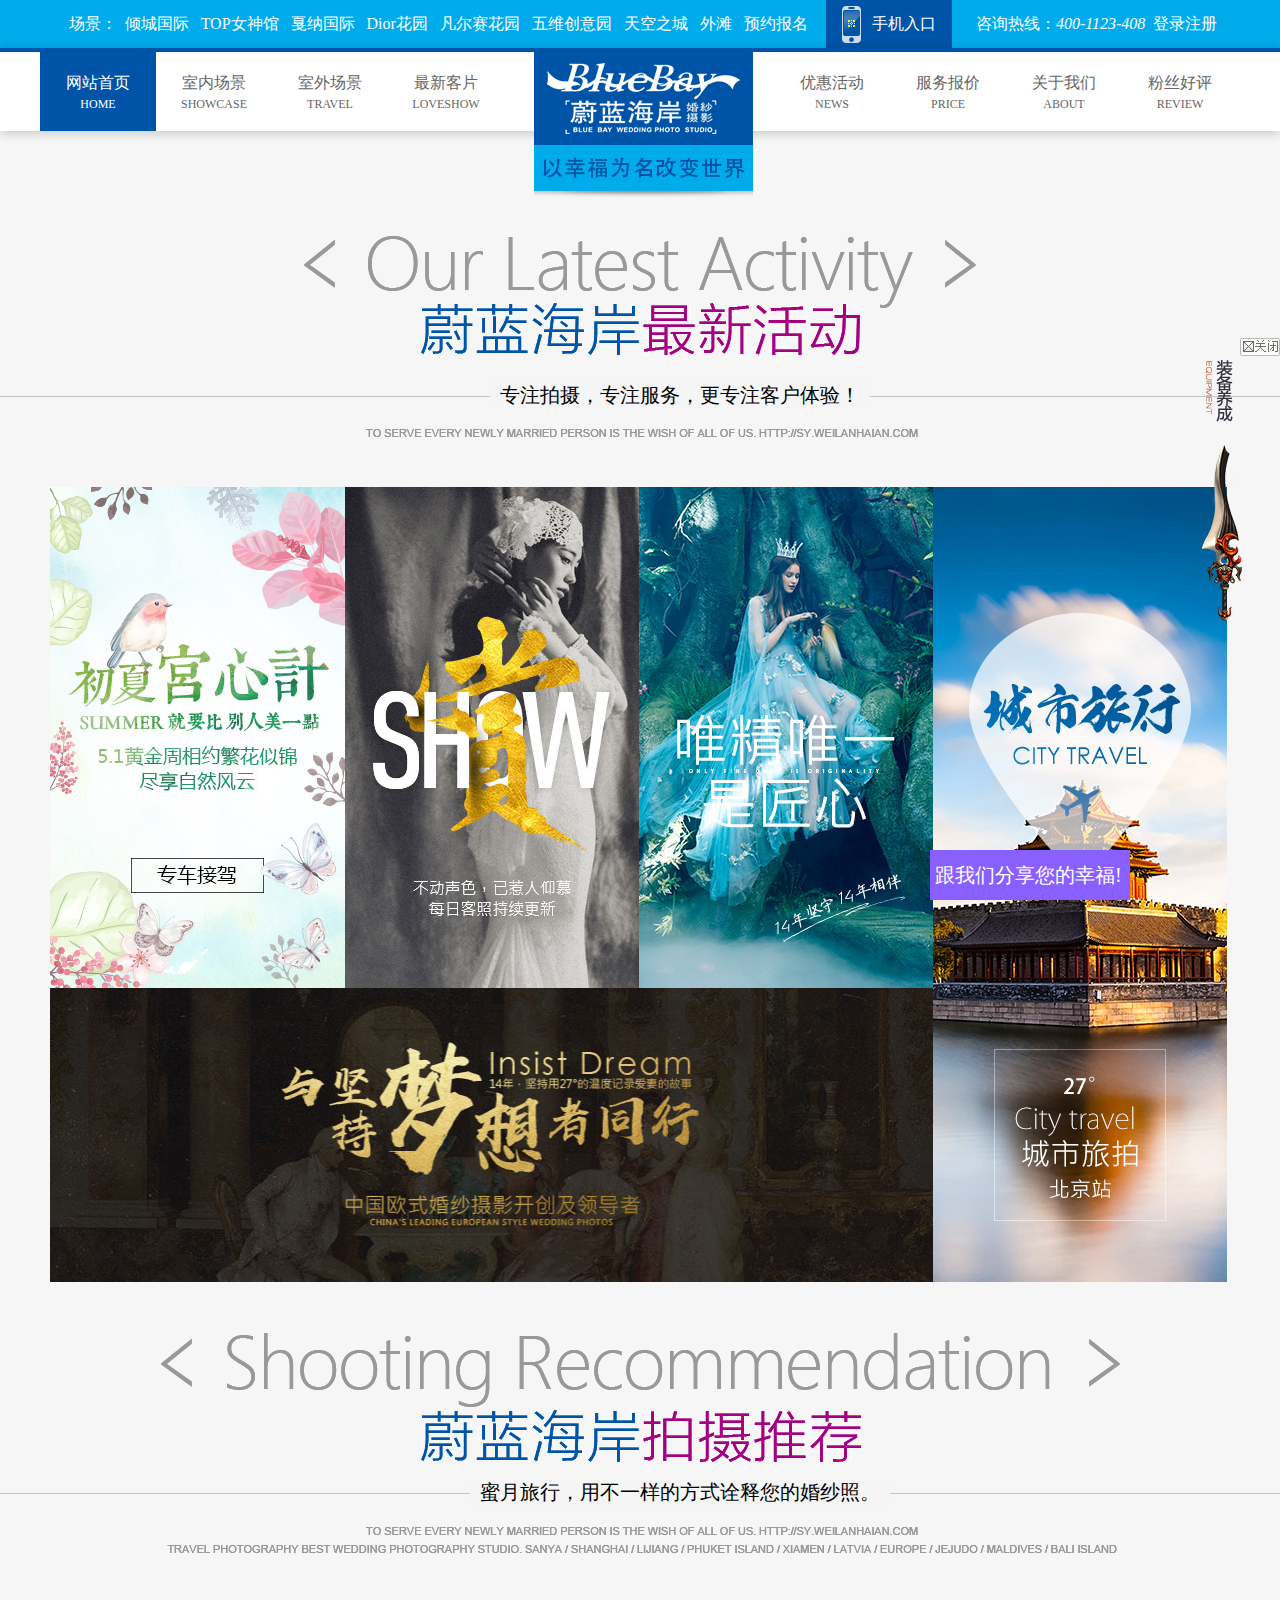
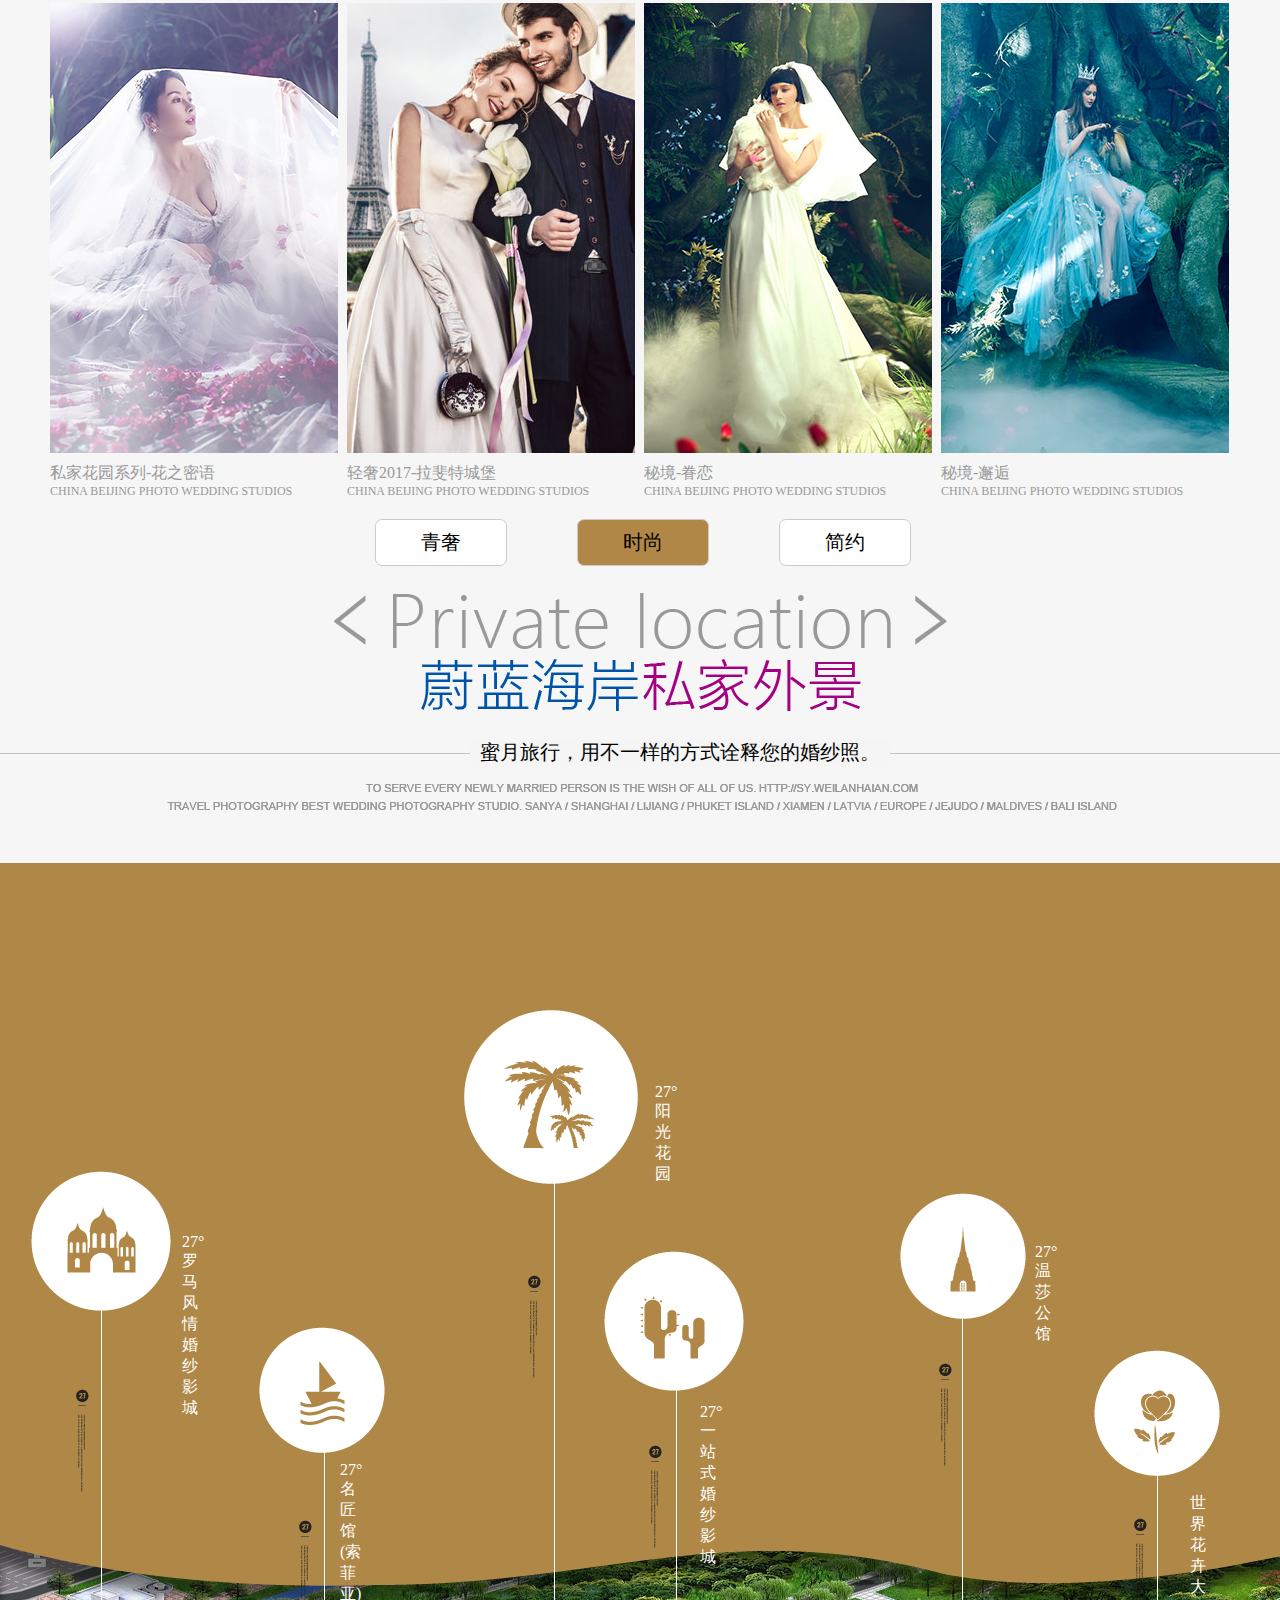
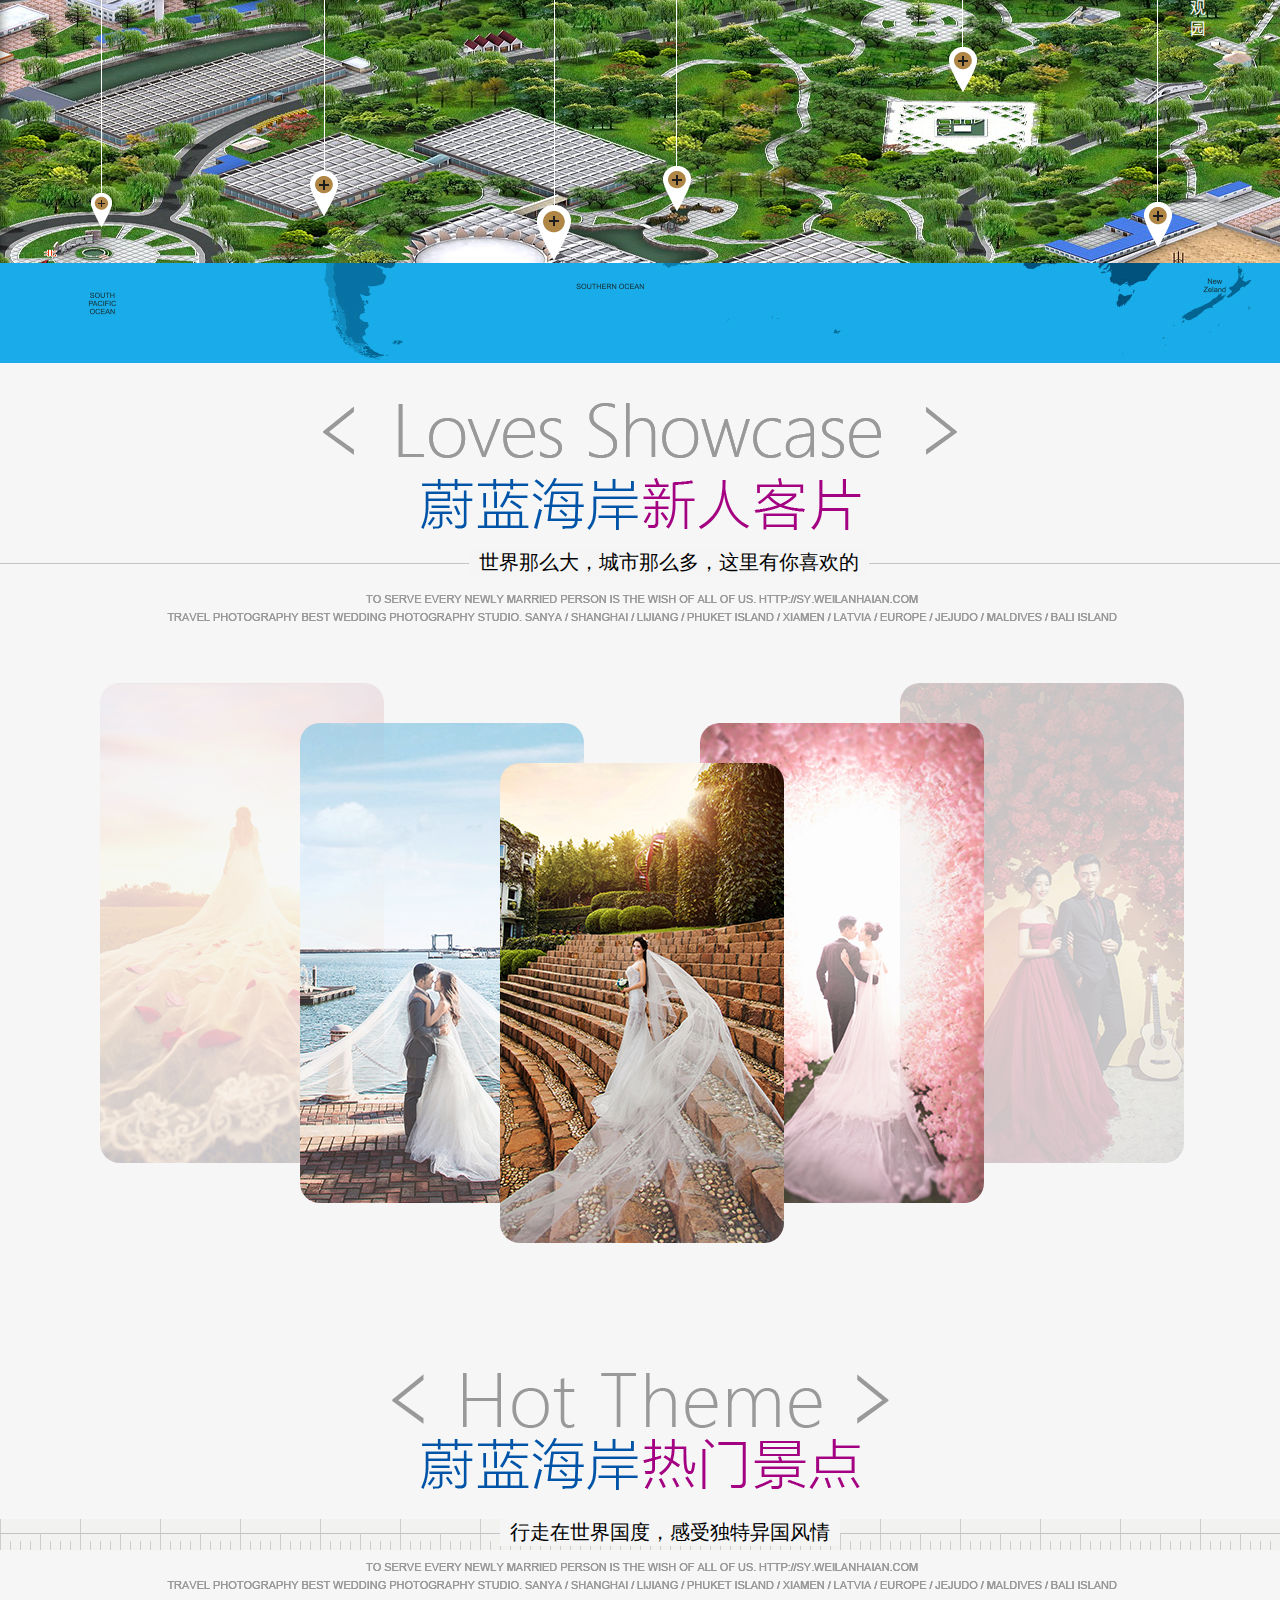
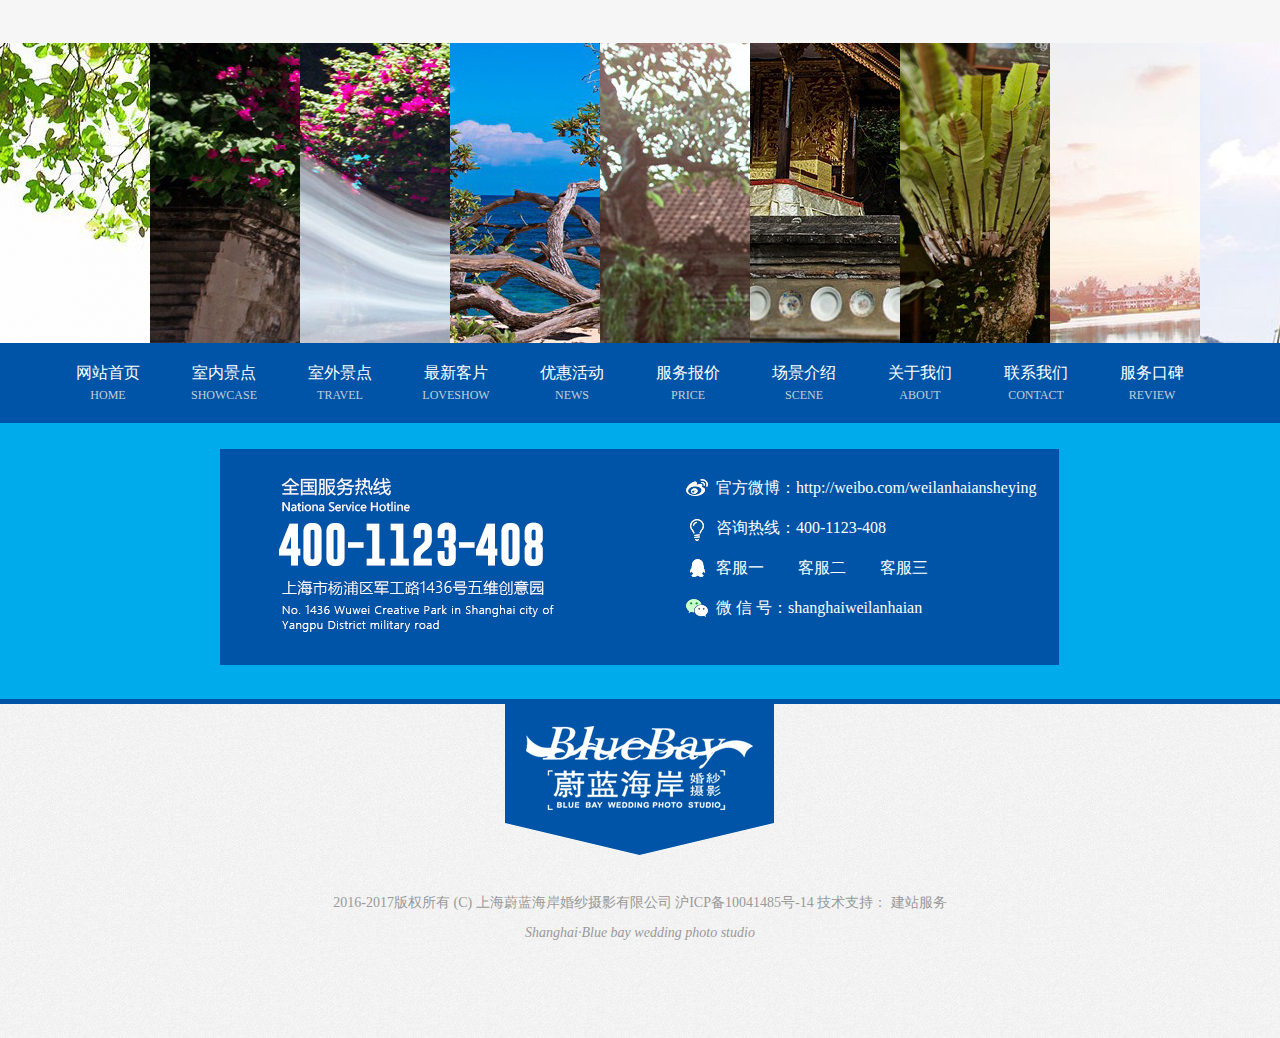
<file: index-jl.html>
<!doctype html>
<html lang="en">
<head>
    <meta charset="UTF-8">
    <title>Document</title>
    <link rel="stylesheet" href="css/base.css"/>
    <link rel="stylesheet" href="css/foot.css"/>
    <link rel="stylesheet" href="css/head.css"/>
    <link rel="stylesheet" href="css/bodyJL.css"/>

    <script src="js/jquery-1.11.1.min.js"></script>
    <script src="js/animate.js"></script>
    <script src="js/conment-jQuery-jl.js"></script>
    <script src="js/conment-js-jl.js"></script>
    <script src="js/jquery.color.js"></script>
</head>
<body>

<div class="topFirst">
    <div class="top">
        <ul>
            <!--顶部 固定导航栏 s-->
            <li class="n">场景：</li>
            <li><a href="javascript:;">倾城国际</a></li>
            <li><a href="javascript:;">TOP女神馆</a></li>
            <li><a href="javascript:;">戛纳国际</a></li>
            <li><a href="javascript:;">Dior花园</a></li>
            <li><a href="javascript:;">凡尔赛花园</a></li>
            <li><a href="javascript:;">五维创意园</a></li>
            <li><a href="javascript:;">天空之城</a></li>
            <li><a href="javascript:;">外滩</a></li>
            <li><a class="sk">预约报名</a></li>
            <li class="iph" data-fancybox-href="/theme/tel.jpg"><a href="javascript:;" title="点击查看">手机入口</a><span class="phonejl"><img
                    src="images/456.png" alt=""/></span></li>
            <li class="sk">咨询热线：<i>400-1123-408</i></li>
            <li><a href="login-dyd.html">登录注册</a></li>
        </ul>
    </div>
</div>

<!--顶部 固定导航栏 e-->


<!--顶部 首页菜单栏 s-->
<div class="top-caidan">
    <div class="head"><i></i>

        <div class="logo">
            <h1><a href="javascript:;" title="上海蔚蓝海岸婚纱摄影">上海蔚蓝海岸婚纱摄影</a></h1>
        </div>
        <div id="nav">
            <ul>
                <li class="on"><a target="_blank"  href="index-xzh.html"><b style="top: 0px;">网站首页</b><span style="top: 0px;">HOME</span></a></li>
                <li class=""><a class="in"  href="#"><b style="top: 0px;">室内场景</b><span style="top: 0px;">SHOWCASE</span></a>
                    <ul class="xialacaidan" style="display: none;">
                        <li><a href="javascript:;">倾城国际</a></li>
                        <li><a href="javascript:;">TOP女神馆</a></li>
                        <li><a href="javascript:;">戛纳国际</a></li>
                        <li><a href="javascript:;">Dior花园</a></li>
                        <li><a href="javascript:;">凡尔赛花园</a></li>
                        <li class="t"></li>
                    </ul>
                </li>
                <li class=""><a class="in" target="_blank"  href="love.html"><b style="top: 0px;">室外场景</b><span style="top: 0px;">TRAVEL</span></a>
                    <ul class="xialacaidan" style="display: none;">
                        <li><a href="javascript:;">本土复古</a></li>
                        <li><a href="javascript:;">雕刻时光</a></li>
                        <li><a href="javascript:;">挪威森林</a></li>
                        <li><a href="javascript:;">美兰湖</a></li>
                        <li><a href="javascript:;">外滩</a></li>
                        <li><a href="javascript:;">天空之城</a></li>
                        <li><a href="javascript:;">五维创意园</a></li>
                        <li class="t"></li>
                    </ul>
                </li>
                <li class=""><a class="in" href="javascript:;"><b style="top: 0px;">最新客片</b><span style="top: 0px;">LOVESHOW</span></a>
                    <ul class="xialacaidan" style="display: none;">
                        <li><a href="javascript:;">最新客片</a></li>
                        <li class="t"></li>
                    </ul>
                </li>
                <li class="x"><a class="in" href="javascript:;"><b style="top: 0px;">优惠活动</b><span style="top: 0px;">NEWS</span></a>
                    <ul class="xialacaidan" style="display: none;">
                        <li><a href="javascript:;">最新活动</a></li>
                        <li><a href="javascript:;">服务贴士</a></li>
                        <li><a href="javascript:;">新人课堂</a></li>
                        <li><a href="javascript:;">新闻资讯</a></li>
                        <li class="t"></li>
                    </ul>
                </li>
                <li class=""><a class="in" href="javascript:;"><b style="top: 0px;">服务报价</b><span style="top: 0px;">PRICE</span></a>
                </li>
                <li class=""><a class="in" href="javascript:;"><b style="top: 0px;">关于我们</b><span style="top: 0px;">ABOUT</span></a>
                    <ul class="xialacaidan" style="display: none;">
                        <li><a href="javascript:;">公司简介</a></li>
                        <li><a href="javascript:;">服务说明</a></li>
                        <li class="t"></li>
                    </ul>
                </li>
                <li class=""><a class="in" href="javascript:;"><b style="top: 0px;">粉丝好评</b><span style="top: 0px;">REVIEW</span></a></li>
            </ul>
        </div>
    </div>
</div>
<!--顶部 首页菜单栏 e-->


<!--遮罩层   预约报名 s-->
<!--遮罩层-->
<div id="j_mask" class="mask"></div>
<!--添加表格-->
<div id="j_formAdd" class="form-add">

    <DIV class="loginTo" style="background: rgb(255, 255, 255); margin: 100px auto auto; border: 1px solid rgb(231, 231, 231); border-image: none; width: 400px; height: 200px; text-align: center;">
        <DIV style="width: 165px; height: 96px; position: absolute;">
            <DIV class="tou"></DIV>
            <div id="j_hideFormAdd">×</div>
            <DIV class="initial_left_hand" id="left_hand"></DIV>
            <DIV class="initial_right_hand" id="right_hand"></DIV>
        </DIV>
        <P style="padding: 30px 0px 10px; position: relative;"><SPAN
                class="u_logo"></SPAN> <INPUT class="ipt" type="text" placeholder="请输入用户名或邮箱" value="">
        </P>

        <P style="position: relative;"><SPAN class="p_logo"></SPAN>
            <INPUT class="ipt" id="password" type="password" placeholder="请输入密码" value="">
        </P>

        <DIV style="height: 50px; line-height: 50px; margin-top: 30px; border-top-color: rgb(231, 231, 231); border-top-width: 1px; border-top-style: solid;">
            <P style="margin: 0px 35px 20px 45px;"><SPAN style="float: left;"><A style="color: rgb(204, 204, 204);"
                                                                                 href="#">忘记密码?</A></SPAN>
           <SPAN style="float: right;"><A style="color: rgb(204, 204, 204); margin-right: 10px;"
                                          href="sign-lgc.html">注册</A>
              <A style="background: rgb(0, 142, 173); padding: 7px 10px; border-radius: 4px; border: 1px solid rgb(26, 117, 152); border-image: none; color: rgb(255, 255, 255); font-weight: bold;"
                 href="login-dyd.html">登录</A>
           </SPAN></P></DIV>
    </DIV>
</div>

<!--遮罩层   预约报名 e-->


<!-- 页面信息 品牌初心  S -->
<div class="pinpaichuxin">
    <div class="pin-head">
        <i></i>
        <span>专注拍摄，专注服务，更专注客户体验！</span>
    </div>
    <div class="w">
        <div class="pin-body">
            <div class="le-pic">
                <ul>
                    <li><a href="javascript:;"><img src="images/gaoliang-1.jpg" alt=""></a></li>
                    <li><a href="javascript:;"><img src="images/gaoliang-2.jpg" alt=""></a></li>
                    <li><a href="javascript:;"><img src="images/gaoliang-3.jpg" alt=""></a></li>
                    <li class="rr"><a href="javascript:;"><img src="images/gaoliang-4.jpg" alt=""></a></li>
                    <li class="bb"><a href="javascript:;"><img src="images/gaoliang-5.jpg" alt=""></a></li>
                </ul>
            </div>
        </div>
    </div>
</div>
<!-- 页面信息 品牌初心  E -->


<!--页面信息  拍摄推荐  S-->
<div class="jiangxinzuopin">
    <div class="pin-head">
        <i></i>
        <span>蜜月旅行，用不一样的方式诠释您的婚纱照。</span>
    </div>
    <div class="w">
        <ul class="main ">
            <li class="texiao1">
                <a href="javascript:;">
                    <i></i>
                    <img src="images/gaoliang-6.jpg" alt=""/>
                    <div class="font55">
                        <p><span>秋日恋歌</span><br/>
                            CHINA BEIJING PHOTO WEDDING STUDIOS</p>
                    </div>
                </a>
            </li>
            <li class="texiao1">
                <a href="javascript:;">
                    <i></i>
                    <img src="images/gaoliang-7.jpg" alt=""/>
                    <div class="font55">
                        <p><span>同伊-伝流美</span><br/>
                            CHINA BEIJING PHOTO WEDDING STUDIOS</p>
                    </div>
                </a>
            </li>
            <li class="texiao1">
                <a href="javascript:;">
                    <i></i>
                    <img src="images/gaoliang-8.jpg" alt=""/>
                    <div class="font55">
                        <p><span>解语</span><br/>
                            CHINA BEIJING PHOTO WEDDING STUDIOS</p>
                    </div>
                </a>
            </li>
            <li class="texiao1">
                <a href="javascript:;">
                    <i></i>
                    <img src="images/gaoliang-9.jpg" alt=""/>
                    <div class="font55">
                        <p><span>古色生香</span><br/>
                            CHINA BEIJING PHOTO WEDDING STUDIOS</p>
                    </div>
                </a>
            </li>
        </ul>

        <ul class="main selected ">
            <li class="texiao2">
                <a href="javascript:;">
                    <i></i>
                    <img src="images/gaoliang-10.jpg" alt=""/>
                    <div class="font55">
                        <p><span>私家花园系列-花之密语</span><br/>
                            CHINA BEIJING PHOTO WEDDING STUDIOS</p>
                    </div>
                </a>
            </li>
            <li class="texiao2">
                <a href="javascript:;">
                    <i></i>
                    <img src="images/gaoliang-11.jpg" alt=""/>
                    <div class="font55">
                        <p><span>轻奢2017-拉斐特城堡</span><br/>
                            CHINA BEIJING PHOTO WEDDING STUDIOS</p>
                    </div>
                </a>
            </li>
            <li class="texiao2">
                <a href="javascript:;">
                    <i></i>
                    <img src="images/gaoliang-12.jpg" alt=""/>
                    <div class="font55">
                        <p><span>秘境-眷恋</span><br/>
                            CHINA BEIJING PHOTO WEDDING STUDIOS</p>
                    </div>
                </a>
            </li>
            <li class="texiao2">
                <a href="javascript:;">
                    <i></i>
                    <img src="images/gaoliang-13.jpg" alt=""/>
                    <div class="font55">
                        <p><span>秘境-邂逅</span><br/>
                            CHINA BEIJING PHOTO WEDDING STUDIOS</p>
                    </div>
                </a>
            </li>
        </ul>

        <ul class="main ">
            <li class="texiao3">
                <a href="javascript:;">
                    <i></i>
                    <img src="images/gaoliang-14.jpg" alt=""/>
                    <div class="font55">
                        <p><span><27°高定>锦系列—时光青曼</span><br/>
                            CHINA BEIJING PHOTO WEDDING STUDIOS</p>
                    </div>
                </a>
            </li>
            <li class="texiao3">
                <a href="javascript:;">
                    <i></i>
                    <img src="images/gaoliang-15.jpg" alt=""/>
                    <div class="font55">
                        <p><span><27°高定> 荡漾 绘梦</span><br/>
                            CHINA BEIJING PHOTO WEDDING STUDIOS</p>
                    </div>
                </a>
            </li>
            <li class="texiao3">
                <a href="javascript:;">
                    <i></i>
                    <img src="images/gaoliang-16.jpg" alt=""/>
                    <div class="font55">
                        <p><span><27°高定> 星定制系列—红颜</span><br/>
                            CHINA BEIJING PHOTO WEDDING STUDIOS</p>
                    </div>
                </a>
            </li>
            <li class="texiao3">
                <a href="javascript:;">
                    <i></i>
                    <img src="images/gaoliang-17.jpg" alt=""/>
                    <div class="font55">
                        <p><span><27°高定> 雅致臻品系列——甜蜜告白</span><br/>
                            CHINA BEIJING PHOTO WEDDING STUDIOS</p>
                    </div>
                </a>
            </li>
        </ul>

        <div>
            <ul class="login55">
                <li><button >青奢</button></li>
                <li><button class="current">时尚</button></li>
                <li><button>简约</button></li>
            </ul>
        </div>
    </div>
</div>
<!--页面信息  拍摄推荐  E-->


<!-- 页面信息    私家外景 s-->
<div class="sijiawaijing">
    <div class="pin-head">
        <i></i>
        <span>蜜月旅行，用不一样的方式诠释您的婚纱照。</span>
    </div>
    <div class="luomafengqing">
        <div class="box2">
            <ul>
                <li>
                    <img class="lmfq1" src="images/1.png" alt=""/>
                    <img class="lmfq2" src="images/7.png" alt=""/>
                    <p class="lmfq3" >27°罗马风情婚纱影城</p>
                </li>
                <li>
                    <img class="lmfq4" src="images/2.png" alt=""/>
                    <img class="lmfq5" src="images/8.png" alt=""/>
                    <p class="lmfq6">27°名匠馆(索菲亚)</p>
                </li>
                <li>
                    <img class="lmfq7" src="images/3.png" alt=""/>
                    <img class="lmfq8" src="images/9.png" alt=""/>
                    <p class="lmfq9">27°阳光花园</p>
                </li>
                <li>
                    <img class="lmfq10" src="images/4.png" alt=""/>
                    <img class="lmfq11" src="images/10.png" alt=""/>
                    <p class="lmfq12">27°一站式婚纱影城</p>
                </li>
                <li>
                    <img class="lmfq13" src="images/5.png" alt=""/>
                    <img class="lmfq14" src="images/11.png" alt=""/>
                    <p class="lmfq15">27°温莎公馆</p>
                </li>
                <li>
                    <img class="lmfq16" src="images/6.png" alt=""/>
                    <img class="lmfq17" src="images/11.png" alt=""/>
                    <p class="lmfq18" >世界花卉大观园</p>
                </li>
            </ul>
        </div>

        <div class="waijingpic">
            <img src="images/city.png" alt=""/>
        </div>
    </div>

</div>
<!-- 页面信息    私家外景 e-->




<!--优惠季 活动倒计时-->
<div class="daojishi">
    <span class="time"></span>
</div>
<script>
    //    倒计时
    var endtime = new Date("2017/5/01 00:00:00");
    var daojishi =document.getElementsByClassName("daojishi")[0];
    var time =daojishi.getElementsByClassName("time")[0];
    setInterval(fn, 1000);
    function fn()
    {
        var now = new Date();
        var bd = endtime.getTime()-now.getTime();
        var s = parseInt(bd/1000)%60;
        var m = parseInt(bd/1000/60)%60;
        var h = parseInt(bd/1000/60/60)%24;
        var day = parseInt(bd/1000/60/60/24);
        s<10?s="0"+s:s;
        m<10?m="0"+m:m;
        h<10?h="0"+h:h;
        day<10?day="0"+day:day;
        time.innerHTML="距离五一放假还剩:"+day+"天 "+h+"小时 "+m+"分钟 "+s+"秒";
    }
</script>






<!-- 页面信息  新人客片 s-->
<div class="xinrenkepian">
    <div class="pin-head">
        <i></i>
        <span>世界那么大，城市那么多，这里有你喜欢的</span>
    </div>
    <div class="w">
        <div class="kepiantupian">
            <ul class="kepianul">
                <li><a href="javascript:;"><img src="images/index1.jpg" alt=""/></a></li>
                <li><a href="javascript:;"><img src="images/index2.jpg" alt=""/></a></li>
                <li><a href="javascript:;"><img src="images/index3.jpg" alt=""/></a></li>
                <li><a href="javascript:;"><img src="images/index4.jpg" alt=""/></a></li>
                <li><a href="javascript:;"><img src="images/index5.jpg" alt=""/></a></li>
            </ul>
            <div class="arrow">
                <a href="javascript:;" class="prev"></a>
                <a href="javascript:;" class="next"></a>
            </div>
        </div>
        <div class="yinfu"></div>
    </div>
</div>
<!-- 页面信息  新人客片 d-->

<!--页面信息 新人祝福 s-->
<div class="xinrnezhufu1">
    <div class="pin-head">
        <i></i>
        <span>行走在世界国度，感受独特异国风情</span>
    </div>
    <div class="qingzhu">
        <ul class="qingjl" >
            <li><img src="images/qing1.png" alt=""/></li>
            <li><img src="images/qing2.png" alt=""/></li>
            <li><img src="images/qing3.png" alt=""/></li>
            <li><img src="images/qing4.png" alt=""/></li>
            <li><img src="images/qing5.png" alt=""/></li>
            <li><img src="images/qing6.png" alt=""/></li>
            <li><img src="images/qing7.png" alt=""/></li>
            <li><img src="images/qing8.png" alt=""/></li>
            <li><img src="images/qing9.png" alt=""/></li>
        </ul>
    </div>
</div>
<!--页面信息 新人祝福 d-->

<!--返回顶部小火箭 -->
<div class="returnTop">
    <ul>
        <li class="tuitui">拍摄推荐</li>
        <li class="waiwai">私家外景</li>
        <li class="keke">新人客片</li>
        <li class="gotop">返回顶部</li>
    </ul>
</div>

<!--小广告-->
<div class="smallAd">
    <img class="img1"  src="images/small2.jpg" alt=""/>
    <span></span>
    <img class="img2" src="images/small1.jpg" alt=""/>
</div>



<!--心情发布    s-->
<div class="xqfb">
    <iframe id="MEIQIA-IFRAME" src="weibofabu.html" frameborder="0" scrolling="no" allowtransparency="true" style="height:800px"></iframe>
</div>
<div class="boxjl11">
    <p>跟我们分享您的幸福!</p>
</div>



<!--心情发布    e-->




<!--底部    foot  start-->
<div class="foot">
    <div id="nav2"><i></i>
        <ul>
            <li><a href="javascript:;"><b style="top: 0px;">网站首页</b><span style="top: 0px;">HOME</span></a></li>
            <li><a href="javascript:;"><b style="top: 0px;">室内景点</b><span style="top: 0px;">SHOWCASE</span></a></li>
            <li><a href="javascript:;"><b style="top: 0px;">室外景点</b><span style="top: 0px;">TRAVEL</span></a></li>
            <li><a href="javascript:;"><b style="top: 0px;">最新客片</b><span style="top: 0px;">LOVESHOW</span></a></li>
            <li><a href="javascript:;"><b style="top: 0px;">优惠活动</b><span style="top: 0px;">NEWS</span></a></li>
            <li><a href="javascript:;"><b style="top: 0px;">服务报价</b><span style="top: 0px;">PRICE</span></a></li>
            <li><a href="javascript:;"><b style="top: 0px;">场景介绍</b><span style="top: 0px;">SCENE</span></a></li>
            <li><a href="javascript:;"><b style="top: 0px;">关于我们</b><span style="top: 0px;">ABOUT</span></a></li>
            <li><a href="javascript:;"><b style="top: 0px;">联系我们</b><span style="top: 0px;">CONTACT</span></a>
            </li>
            <li class=""><a href="javascript:;"><b style="top: 0px;">服务口碑</b><span style="top: 0px;">REVIEW</span></a></li>
        </ul>
    </div>
    <div class="f3">
        <div class="bd">
            <ul>
                <li><a href="javascript:;" rel="nofollow" onclick="javascript:window.open(&javascript:;39;">官方微博：http://weibo.com/weilanhaiansheying</a>
                </li>
                <li class="n2"><a href="javascript:;" data-fancybox-href="/qq.html" data-fancybox-type="iframe"
                                  class="sk">咨询热线：400-1123-408</a></li>
                <li class="n3"><a href="javascript:;" onclick="javascript:window.open(&javascript:;39;">客服一</a> <a
                        href="javascript:;" onclick="javascript:window.open(&javascript:;39;">客服二</a>
                    <a href="javascript:;" onclick="javascript:window.open(&javascript:;39;">客服三</a></li>
                <li class="n4"><a href="javascript:;" data-fancybox-href="/qq.html" data-fancybox-type="iframe"
                                  class="sk">微 信 号：shanghaiweilanhaian</a></li>
            </ul>
            <div class="l"><a href="javascript:;" title="点击查看 详细地址">联系我们</a></div>
        </div>
        <div class="bt"><a href="javascript:;" onclick="goTop();return false" title="回到顶部">top</a></div>
    </div>
    <div class="f4">2016-2017版权所有 (C) 上海蔚蓝海岸婚纱摄影有限公司 <a href="javascript:;" rel="nofollow" target="_blank">沪ICP备10041485号-14</a>
        技术支持：
        <a href="javascript:;/" target="_blank">建站服务</a> <i>Shanghai·Blue bay wedding photo studio</i>
    </div>
</div>
<!--底部    foot  end-->
</body>
</html>
</file>
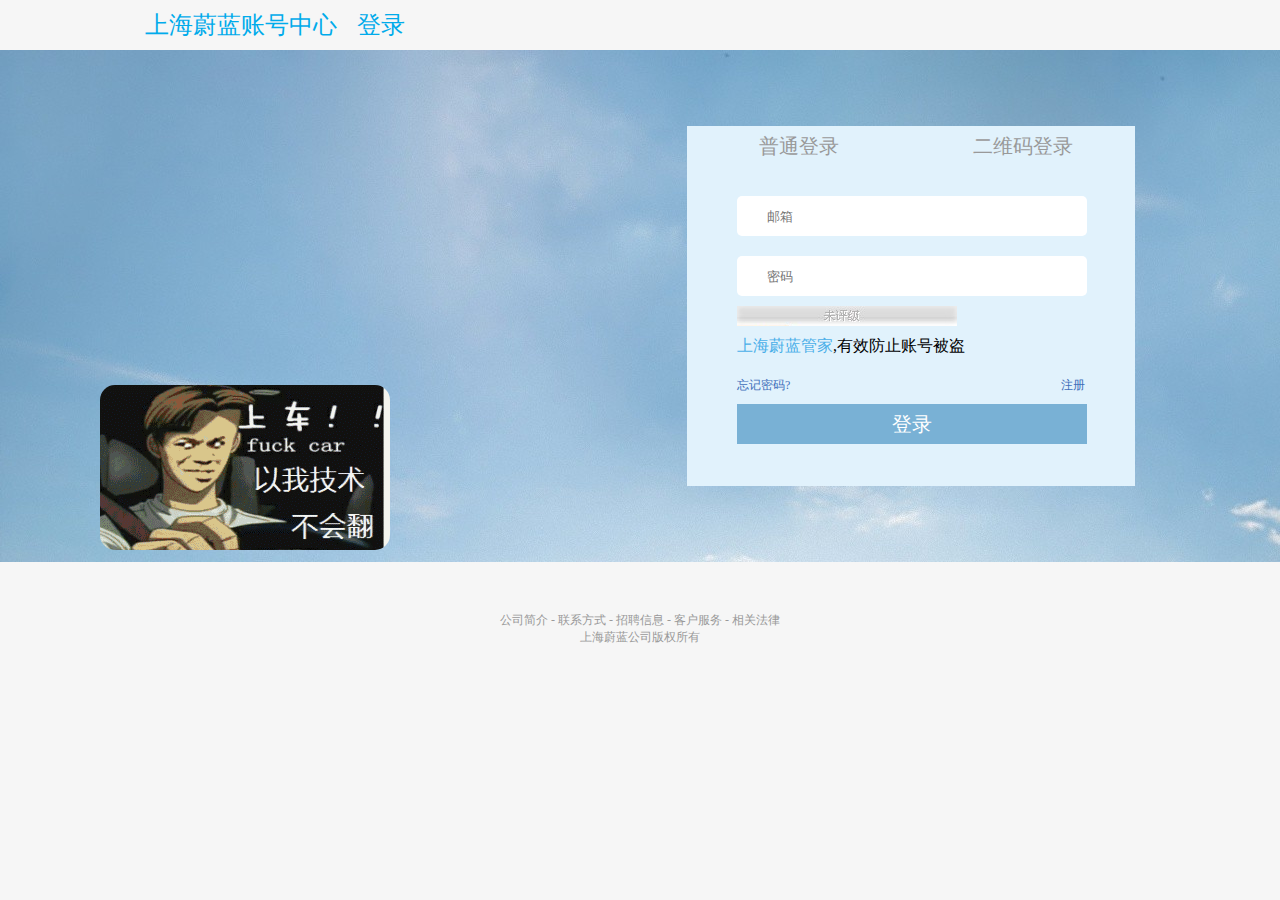
<file: login-dyd.html>
<!DOCTYPE html>
<html>
<head lang="en">
    <meta charset="UTF-8">
    <title></title>
    <link rel="stylesheet" href="css/baseee.css"/>
    <link rel="stylesheet" href="css/login-dyd.css"/>
    <script src="js/login-js-dyd.js"></script>
</head>
<body>
        <!-- 登陆页面头部部分start-->
    <div class="head">
        <div class="w">
            <a href="javascrip:;" class="zh">
                <span class="wl">上海蔚蓝</span><span>账号中心</span>
            </a>
            <a href="javascript:;" class="login">登录</a>
        </div>
    </div>
        <!-- 登陆页面头部部分end-->
        <!-- 中间部分start-->
    <div class="middle">
        <div class="w">

            <!-- 登录信息start-->
            <div class="dl">
                <div class="dler">
                    <span id="ptdl" class="white">普通登录</span><span id="erwm">二维码登录</span>
                </div>
                <div id="erweima" class="hide"><img src="images/456.png"  alt=""/></div>
                <div class="message">
                    <input type="text" placeholder="邮箱" id="email"><br/>
                    <div id="check" class="hide">您输入的不对</div>
                    <input type="password" placeholder="密码" id="passworddyd"/><br/>
                    <div class="jy hide">您输入的的密码不符合</div>
                    <div class="mima "></div>
                    <div class="wygj">
                        <a href="javascript:;">上海蔚蓝管家</a><span>,有效防止账号被盗</span>
                    </div>
                    <div id="wz"><a href="#">忘记密码?</a><a href="sign-lgc.html" class="second fr">注册</a></div>
                    <button class="lastdl">登录</button>
                </div>
            </div>
            <!-- 登录信息end-->
        </div>



        <!-- 词穷组s-->
        <div class="shangche">
            <img src="images/shangche.jpg" alt=""/>
        </div>


        <!-- 词穷组d-->
        <!-- 底部区域start-->
        <div class="foot">
            <div class="service">
                <a href="#">公司简介</a>
                <span>-</span>
                <a href="#">联系方式</a>
                <span>-</span>
                <a href="#">招聘信息</a>
                <span>-</span>
                <a href="#">客户服务</a>
                <span>-</span>
                <a href="#">相关法律</a>
            </div>
            <div class="bq">上海蔚蓝公司版权所有</div>
        </div>
    </div>
</body>
</html>
</file>
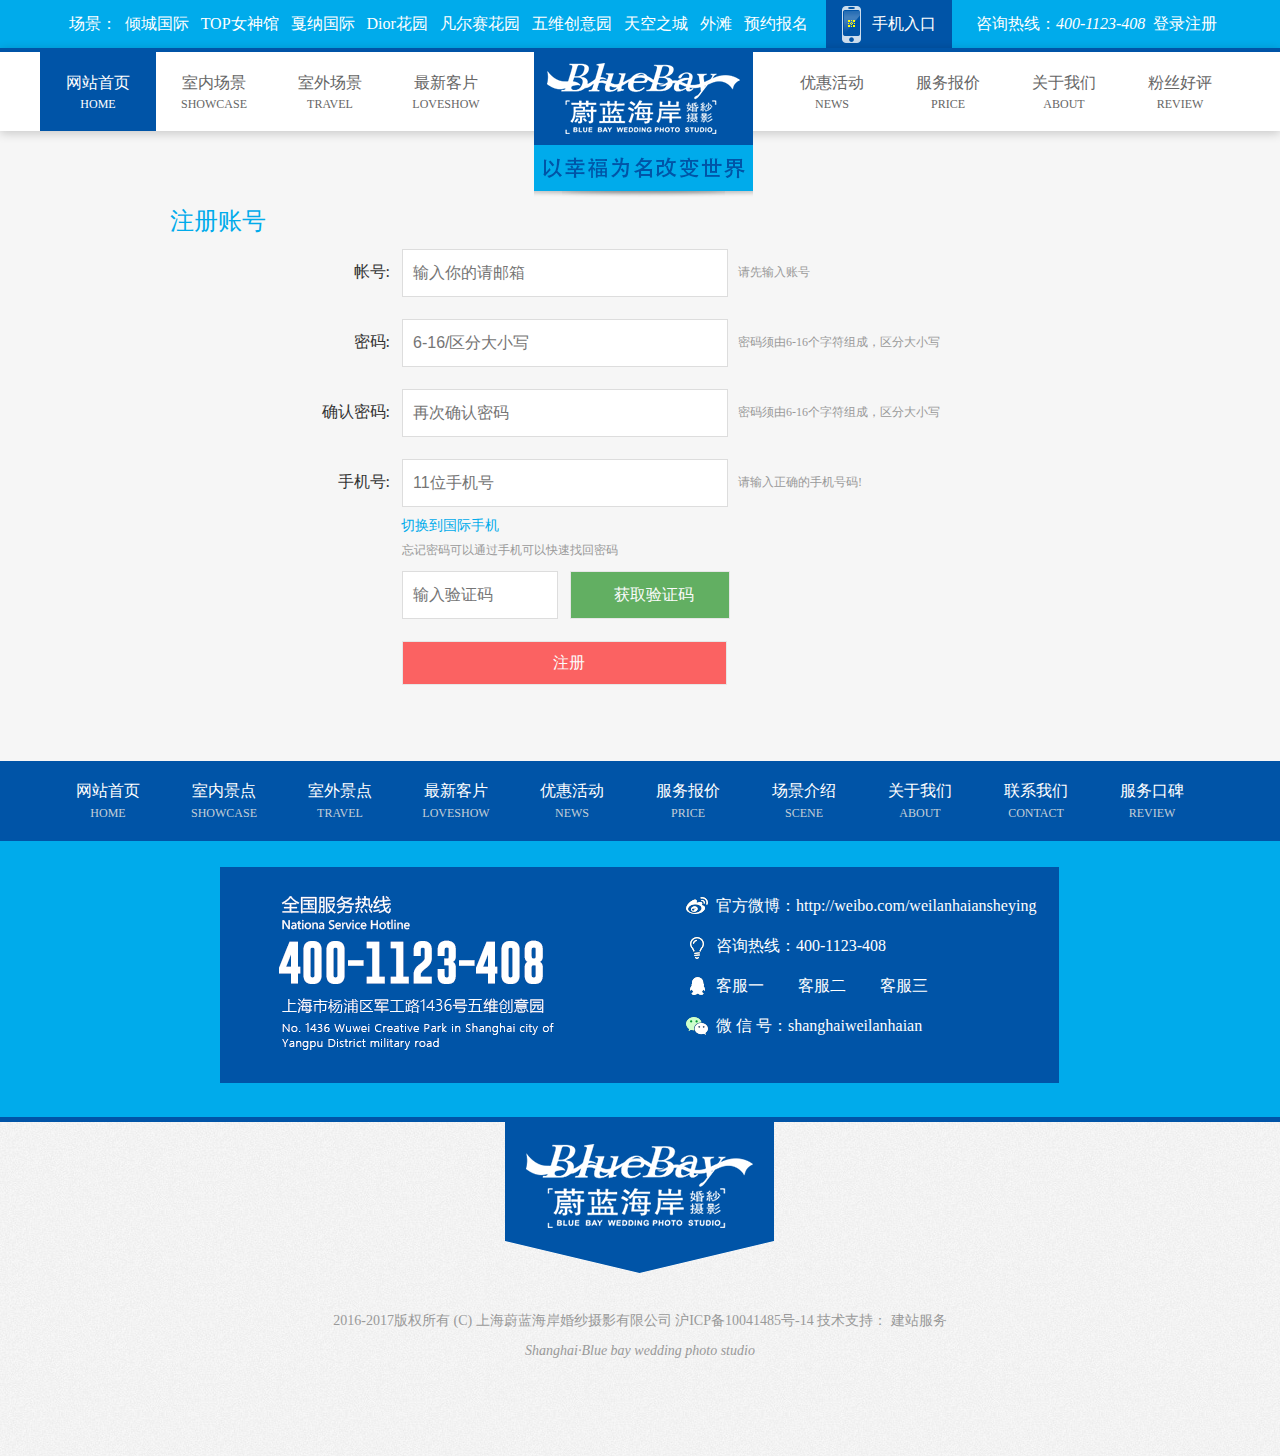
<file: sign-lgc.html>
<!doctype html>
<html lang="en">
<head>
    <meta charset="UTF-8">
    <title>Document</title>

    <link rel="stylesheet" href="css/base.css"/>
    <link rel="stylesheet" href="css/head.css"/>
    <link rel="stylesheet" href="css/foot.css"/>
    <link rel="stylesheet" href="css/sign-lgc.css"/>

    <script src="js/jquery-1.11.1.min.js"></script>
    <script src="js/conment-jQuery-jl.js"></script>

    <script>

        window.onload = function () {


            var inpArr = document.getElementsByTagName("input");
//            var password = document.getElementById("password");

            //需求1: 在第1个input中输入内容,失去焦点后判断是否符合邮箱号标准;并把反馈写到后面的span中;
            fn(inpArr[0],/^[\w\-\.]+\@[\w]+\.[\w]{2,4}$/);

//            需求2: 在第2个input中输入内容,失去焦点后判断是否符合手机号标准;并把反馈写到后面的span中;
            fn(inpArr[1],/^([a-z].*[0-9])|([A-Z].*[0-9])|([0-9].*[a-zA-Z])$/);
            //需求3: 在第3个input中输入内容,失去焦点后判断是否符合邮箱号标准;并把反馈写到后面的span中;
            fn(inpArr[2],/^([a-z].*[0-9])|([A-Z].*[0-9])|([0-9].*[a-zA-Z])$/);
            //需求4: 在第4个input中输入内容,失去焦点后判断是否符合座机号标准;并把反馈写到后面的span中;
            fn(inpArr[3],/^((13[0-9])|(15[^4,\D])|(18[0-9]))\d{8}$/);
            //需求5: 在第5个input中输入内容,失去焦点后判断是否符合账号标准;并把反馈写到后面的span中;
            fn(inpArr[4],/^[a-zA-Z0-9_-]{4,20}$/);

            //封装一个方法;绑定事件并设置正则表达式;
            function fn(ele,reg) {
                ele.onblur = function () {
                    //如果内容为空,不能校验;
                    if(this.value.trim() === ""){
//                        //符合标准: 设置span的正确内容和样式;
//                        this.nextSibling.className = "";
//                        this.nextSibling.innerHTML = "请输入!";
                        return;
                    }

                    //判断是否符合正则表达式:
                    if(reg.test(this.value)){
                        //符合标准: 设置span的正确内容和样式;
                        this.nextSibling.className = "right";
                        this.nextSibling.innerHTML = "输入正确!";
                    }else{
                        //不符合标准: 设置span的错误内容和样式;
                        this.nextSibling.className = "wrong";
                        this.nextSibling.innerHTML = "对不起,格式错误!";
                    }
                }
            }

            var yanzhenlgc = document.getElementsByClassName("yanzhen")[0];
            var str = 5;
            var timer = null;

            yanzhenlgc.onclick = function () {
                clearInterval(timer);
                this.disabled = true;
                var that = this;
                timer = setInterval(timeEnd,1000);
                function timeEnd() {
                    yanzhenlgc.value = "还剩"+str+"秒";
                    str--;
                    if (str <= 0) {
                        that.disabled = false;
                        yanzhenlgc.value = "重新发送短信";
                        clearInterval(timer);
                        str = 5;
                    }
                }
            }


        }
    </script>


</head>
<body>

<div class="topFirst">
    <div class="top">
        <ul>
            <!--顶部 固定导航栏 s-->
            <li class="n">场景：</li>
            <li><a href="javascript:;">倾城国际</a></li>
            <li><a href="javascript:;">TOP女神馆</a></li>
            <li><a href="javascript:;">戛纳国际</a></li>
            <li><a href="javascript:;">Dior花园</a></li>
            <li><a href="javascript:;">凡尔赛花园</a></li>
            <li><a href="javascript:;">五维创意园</a></li>
            <li><a href="javascript:;">天空之城</a></li>
            <li><a href="javascript:;">外滩</a></li>
            <li><a class="sk">预约报名</a></li>
            <li class="iph" data-fancybox-href="/theme/tel.jpg"><a href="javascript:;" title="点击查看">手机入口</a></li>
            <li class="sk">咨询热线：<i>400-1123-408</i></li>
            <li><a href="login-dyd.html">登录注册</a></li>
        </ul>
    </div>
</div>
<!--顶部 固定导航栏 e-->


<!--顶部 首页菜单栏 s-->
<div class="top-caidan">
    <div class="head"><i></i>

        <div class="logo">
            <h1><a href="javascript:;" title="上海蔚蓝海岸婚纱摄影">上海蔚蓝海岸婚纱摄影</a></h1>
        </div>
        <div id="nav">
            <ul>
                <li class="on"><a href="index-jl.html"><b style="top: 0px;">网站首页</b><span style="top: 0px;">HOME</span></a></li>
                <li class=""><a class="in" href="javascript:;"><b style="top: 0px;">室内场景</b><span style="top: 0px;">SHOWCASE</span></a>
                    <ul class="xialacaidan" style="display: none;">
                        <li><a href="javascript:;">倾城国际</a></li>
                        <li><a href="javascript:;">TOP女神馆</a></li>
                        <li><a href="javascript:;">戛纳国际</a></li>
                        <li><a href="javascript:;">Dior花园</a></li>
                        <li><a href="javascript:;">凡尔赛花园</a></li>
                        <li class="t"></li>
                    </ul>
                </li>
                <li class=""><a class="in" href="javascript:;"><b style="top: 0px;">室外场景</b><span style="top: 0px;">TRAVEL</span></a>
                    <ul class="xialacaidan" style="display: none;">
                        <li><a href="javascript:;">本土复古</a></li>
                        <li><a href="javascript:;">雕刻时光</a></li>
                        <li><a href="javascript:;">挪威森林</a></li>
                        <li><a href="javascript:;">美兰湖</a></li>
                        <li><a href="javascript:;">外滩</a></li>
                        <li><a href="javascript:;">天空之城</a></li>
                        <li><a href="javascript:;">五维创意园</a></li>
                        <li class="t"></li>
                    </ul>
                </li>
                <li class=""><a class="in" href="javascript:;"><b style="top: 0px;">最新客片</b><span style="top: 0px;">LOVESHOW</span></a>
                    <ul class="xialacaidan" style="display: none;">
                        <li><a href="javascript:;">最新客片</a></li>
                        <li class="t"></li>
                    </ul>
                </li>
                <li class="x"><a class="in" href="javascript:;"><b style="top: 0px;">优惠活动</b><span style="top: 0px;">NEWS</span></a>
                    <ul class="xialacaidan" style="display: none;">
                        <li><a href="javascript:;">最新活动</a></li>
                        <li><a href="javascript:;">服务贴士</a></li>
                        <li><a href="javascript:;">新人课堂</a></li>
                        <li><a href="javascript:;">新闻资讯</a></li>
                        <li class="t"></li>
                    </ul>
                </li>
                <li class=""><a class="in" href="javascript:;"><b style="top: 0px;">服务报价</b><span style="top: 0px;">PRICE</span></a>
                </li>
                <li class=""><a class="in" href="javascript:;"><b style="top: 0px;">关于我们</b><span style="top: 0px;">ABOUT</span></a>
                    <ul class="xialacaidan" style="display: none;">
                        <li><a href="javascript:;">公司简介</a></li>
                        <li><a href="javascript:;">服务说明</a></li>
                        <li class="t"></li>
                    </ul>
                </li>
                <li class=""><a class="in" href="javascript:;"><b style="top: 0px;">粉丝好评</b><span style="top: 0px;">REVIEW</span></a></li>
            </ul>
        </div>
    </div>
</div>
<!--顶部 首页菜单栏 e-->



<!--</ul>-->
<!--</div>-->

<div class="zhuce_z">
        <div class="w">
            <div class="yemian">注册账号</div>

            <div class="zhanghao">
                <label for="inpt-account" class="u-label">帐号:</label>
                <input type="text" name="email" placeholder="输入你的请邮箱"><span>请先输入账号</span>
            </div>

            <div class="zhanghao">
                <label for="inpt-account" class="u-label">密码:</label>
                <input type="password" name="pwd" placeholder="6-16/区分大小写"><span>密码须由6-16个字符组成，区分大小写</span>

            </div>
            <div class="zhanghao">
                <label for="inpt-account" class="u-label">确认密码:</label>
                <input type="password" name="pwd" placeholder="再次确认密码"><span>密码须由6-16个字符组成，区分大小写</span>
            </div>
            <div class="zhanghao">
                <label for="inpt-account" class="u-label">手机号:</label>
                <input type="text" name="pwd" placeholder="11位手机号"><span>请输入正确的手机号码!</span>
            </div>

            <div class="guoji">
                <a href="javascript:;">切换到国际手机</a>
            </div>

            <div class="wangji">
                <a href="#">忘记密码可以通过手机可以快速找回密码</a>
            </div>

            <div class="duanxin">
                <label for="inpt-account" class="u-label"></label>
                <input type="text" name="pwd" id="inpt-account" placeholder="输入验证码">
                <input  type="button" value="获取验证码" class="yanzhen"/>
            </div>

            <div class="zhanghao">
                <input type="button" name="pwd" class="inpt-account" value="注册">

            </div>








        </div>
</div>


















<!--底部    foot  start-->
<div class="foot">
    <div id="nav2"><i></i>
        <ul>
            <li><a href="javascript:;"><b style="top: 0px;">网站首页</b><span style="top: 0px;">HOME</span></a></li>
            <li><a href="javascript:;"><b style="top: 0px;">室内景点</b><span style="top: 0px;">SHOWCASE</span></a></li>
            <li><a href="javascript:;"><b style="top: 0px;">室外景点</b><span style="top: 0px;">TRAVEL</span></a></li>
            <li><a href="javascript:;"><b style="top: 0px;">最新客片</b><span style="top: 0px;">LOVESHOW</span></a></li>
            <li><a href="javascript:;"><b style="top: 0px;">优惠活动</b><span style="top: 0px;">NEWS</span></a></li>
            <li><a href="javascript:;"><b style="top: 0px;">服务报价</b><span style="top: 0px;">PRICE</span></a></li>
            <li><a href="javascript:;"><b style="top: 0px;">场景介绍</b><span style="top: 0px;">SCENE</span></a></li>
            <li><a href="javascript:;"><b style="top: 0px;">关于我们</b><span style="top: 0px;">ABOUT</span></a></li>
            <li><a href="javascript:;"><b style="top: 0px;">联系我们</b><span style="top: 0px;">CONTACT</span></a>
            </li>
            <li class=""><a href="javascript:;"><b style="top: 0px;">服务口碑</b><span style="top: 0px;">REVIEW</span></a></li>
        </ul>
    </div>
    <div class="f3">
        <div class="bd">
            <ul>
                <li><a href="javascript:;" rel="nofollow" onclick="javascript:;">官方微博：http://weibo.com/weilanhaiansheying</a>
                </li>
                <li class="n2"><a href="javascript:;" data-fancybox-href="/qq.html" data-fancybox-type="iframe"
                                  class="sk">咨询热线：400-1123-408</a></li>
                <li class="n3"><a href="javascript:;" onclick="javascript:;">客服一</a> <a
                        href="javascript:;" onclick="javascript:;">客服二</a>
                    <a href="javascript:;" onclick="javascript:;">客服三</a></li>
                <li class="n4"><a href="javascript:;" data-fancybox-href="/qq.html" data-fancybox-type="iframe"
                                  class="sk">微 信 号：shanghaiweilanhaian</a></li>
            </ul>
            <div class="l"><a href="javascript:;" title="点击查看 详细地址">联系我们</a></div>
        </div>
        <div class="bt"><a href="javascript:;" onclick="goTop();return false" title="回到顶部">top</a></div>
    </div>
    <div class="f4">2016-2017版权所有 (C) 上海蔚蓝海岸婚纱摄影有限公司 <a href="javascript:;" rel="nofollow" target="_blank">沪ICP备10041485号-14</a>
        技术支持：
        <a href="javascript:;/" target="_blank">建站服务</a> <i>Shanghai·Blue bay wedding photo studio</i>
    </div>
</div>
<!--底部    foot  end-->

</body>
</html>
</file>
<file: css/base.css>
﻿/*样式重置*/
body,p,h1,h2,h3,h4,h5,h6,ul,li,ol,dl,dd,dt{
	margin:0;
	padding: 0;
}
li{
	list-style: none;
}
a{
	text-decoration: none;
	color: #999;
}
body{
	font-size: 12px;
	font-family: "微软雅黑";
	color: #999;
	background-color: #f6f6f6;
}
img,input{
	border:0;
	outline: none;
	vertical-align: middle;
}
table{
	border-collapse: collapse;
}
/*设置一些公用的类*/
.clear:after{
	display: block;
	content: "";
	clear: both;
}
/*IE兼容*/
.clear{
	zoom: 1;
}
.fl{
	float: left;
}
.fr{
	float: right;
}
/*设置版心*/
.w{
	width: 1180px;
	margin:0 auto;
}
</file>
<file: css/foot.css>
.foot {
    background: #f3f3f3 url(../images/bg.jpg);
/*     padding-top:300px; */
    height: 351px;
}

.f1 {
    background: #e8d9c3 url(../images/f1.png) no-repeat center 0;
    height: 351px
}

.f1 span {
    display: block;
    padding-top: 0px
}

.f1 i {
    float: left;
    display: block;
    width: 1920px;
    height: 232px;
    margin: -44px 0 62px -86px;
    cursor: pointer
}

.f1 i.r {
    margin-left: 100px;
    width: 490px
}

.f2 {
    background: #00abeb url(../images/map.png) no-repeat center 0;
    height: 632px
}

.f2 ul {
    position: relative
}

.f2 li {
    position: absolute;
    font-size: 14px
}

.f2 .n0 {
    top: 210px;
    left: 940px
}

.f2 .n1 {
    top: 388px;
    left: 1005px;
    font-size: 16px
}

.f2 .n2 {
    top: 300px;
    left: 1026px
}

.f2 .n3 {
    top: 318px;
    left: 940px
}

.f2 .n4 {
    top: 353px;
    left: 835px
}

.f2 .n5 {
    top: 190px;
    left: 923px;
    font-size: 12px
}

.f2 .n6 {
    top: 204px;
    left: 1028px
}

.f2 .n7 {
    top: 159px;
    left: 1064px
}

.f2 .n8 {
    top: 232px;
    left: 930px
}

.f2 .n20 {
    top: 381px;
    left: 835px
}

.f2 .n21 {
    top: 142px;
    left: 563px
}

.f2 .n22 {
    top: 257px;
    left: -65px
}

.f2 .n23 {
    top: 178px;
    left: 635px
}

.f2 a {
    color: #ffe001;
    padding: 0 3px;
    border-radius: 3px
}

.f2 .n20 a, .f2 .n21 a, .f2 .n22 a, .f2 .n23 a {
    color: #fff
}

.f2 a:hover {
    color: #333;
    background: #ffe001
}

.f3 {
    background: url(../images/f3.png) no-repeat center 0;
    height: 445px
}

.f3 .bd {
    width: 812px;
    height: 293px;
    padding-top: 45px;
    margin: 0 auto;
    overflow: hidden
}

.f3 .l {
    width: 360px;
    height: 170px;
    margin-left: 20px;
    overflow: hidden
}

.f3 .l a {
    display: block;
    padding-top: 180px
}

.f3 ul {
    float: right;
    width: 360px
}

.f3 li {
    background: url(../images/f3_i.png) no-repeat;
    font-size: 16px;
    line-height: 40px;
    height: 40px;
    overflow: hidden
}

.f3 .n2 {
    background-position: 0 -40px
}

.f3 .n3 {
    background-position: 0 -80px
}

.f3 .n4 {
    background-position: 0 -120px
}

.f3 li a {
    color: #fff;
    padding-left: 30px
}

.f3 li a:hover {
    color: #00abeb
}

.f3 .bt {
    width: 92px;
    height: 92px;
    margin: 0 auto;
    overflow: hidden
}

.f3 .bt a {
    display: block;
    padding-top: 95px
}

.f4 {
    padding: 20px 0 0;
    height: 150px;
    margin: 0 auto;
    line-height: 30px;
    clear: both;
    text-align: center;
    font-size: 14px
}

.f4 a:hover {
    text-decoration: underline
}

.f4 a.ilank {
    padding: 0 5px
}

.f4 a.ilank:hover {
    color: #fff;
    background: #333;
    border-radius: 3px
}

.f4 i {
    font-family: Georgia, "Times New Roman", Times, serif;
    color: #999;
    display: block
}

#nav2 {
    background: #0054a7;
    height: 80px;
    text-align: center;
    position: relative
}

#nav2 i {
    border-bottom: 1px solid #0054a7;
    position: absolute;
    left: 0;
    bottom: 0;
    width: 100%
}

#nav2 ul {
    width: 1180px;
    margin: 0 auto
}

#nav2 li {
    float: left;
    position: relative
}

#nav2 a {
    display: block;
    float: left;
    height: 80px;
    color: #fff;
    width: 116px;
    position: relative
}

#nav2 a:hover {
    height: 80px;
    text-decoration: none;
    background: #0054a7
}

#nav2 b {
    font-weight: normal;
    font-size: 16px;
    margin: 20px 0 5px;
    display: block;
    position: relative
}

#nav2 a span {
    font-size: 9px \9;
    line-height: 12px;
    display: block;
    font-weight: normal;
    cursor: pointer;
    position: relative;
    color: #c4cfd8
}

/*-----��껬���˵�Ч��------*/
/*#nav2 ul li:hover {*/
    /*width: 100px;*/
/*}*/
</file>
<file: css/head.css>
﻿/*--------顶部 固定导航栏-----------------*/

html {
    background: #f3f3f3 url(../images/bg.jpg);
}
/*body {*/
    /*height: 5000px;*/
/*}*/
.topFirst {
    height: 48px;
    background: #00abeb;
    /*position: fixed;*/
    width: 100%;
    z-index: 5;
}
.top {
    height: 48px;
    line-height: 48px;
    font-size: 16px;
    font-weight: 300;
    color: #fff;
    text-align: center;
}
.top ul {
    text-align: center;

}
.top li {
    display: inline;
}

.top .n {
    padding-left: 10px;
}

.top .iph {
    margin: 0 20px 0 10px;
    position: relative;
}
.top .iph .phonejl {
    position: absolute;
    top: 48px;
    left: -5px;
    display: none;
    z-index: 2;
}
.top .iph a {
    background: #0054a7 url(../images/iph.png) no-repeat 15px center;
    padding: 0 15px 0 45px;
    border: 1px solid #0054a7;
    border-top: none;
    border-bottom: none;
}

.top .iph a:hover {
    background: #0054a7 url(../images/iph.png) no-repeat 15px center;
}

.top .sk {
    color: #fff;
    cursor: pointer;
}

.top .sk i {
    font-family: "Impact";
}

.top a {
    color: #fff;
    display: inline-block;
    padding: 0 4px;
}

.top .on a {
    color: #ffe001;
}

.top a:hover {
    color: #fff;
    background: #0054a7;
}
/*--------顶部 固定导航栏   e-----------------*/



/*--------遮罩层   预约报名  s---------*/
.mask {
    position: absolute;
    top: 0px;
    left: 0px;
    width: 100%;
    height: 5838px;
    background: #000;
    opacity: 0.7;
    display: none;
    z-index: 7;
}

.form-add {
    width: 500px;
    height: 300px;
    position: fixed;
    z-index: 7;
    top: 30%;
    left: 50%;
    margin-left: -250px;
    padding-bottom: 20px;
    display: none;
}

.form-add-title {
    background-color: #f7f7f7;
    border-width: 1px 1px 0 1px;
    border-bottom: 0;
    margin-bottom: 15px;
    position: relative;
}

.form-add-title span {
    width: auto;
    height: 18px;
    font-size: 16px;
    font-family: 宋体;
    font-weight: bold;
    color: rgb(102, 102, 102);
    text-indent: 12px;
    padding: 8px 0px 10px;
    margin-right: 10px;
    display: block;
    overflow: hidden;
    text-align: left;
}

.form-add-title div {
    width: 16px;
    height: 20px;
    position: absolute;
    right: 10px;
    top: 6px;
    font-size: 30px;
    line-height: 16px;
    cursor: pointer;
}

.form-submit {
    text-align: center;
}

.form-submit input {
    width: 170px;
    height: 32px;
}

#j_formAdd .yuyuexinxi {
    margin-top: 40px;
    border: 1px solid #ccc;
    padding: 10px 0;
}

#j_btnAdd {
    width: 160px;
    height: 40px;
    border: 0;
    margin:20px 165px;
    font: 20px "宋体";
    cursor: pointer;
}
/*--------遮罩层   预约报名  e---------*/

/*--------顶部 首页菜单栏   s-----------------*/
.top-caidan {
    height: 83px;
}
.head {
    height: 83px;
    position: absolute;
    left: 0;
    top: 48px;
    width: 100%;
    background: #fff;
}

.head i {
    position: absolute;
    left: 0;
    background: #0054a7;
    height: 4px;
    overflow: hidden;
    width: 100%
}

.logo {
    width: 219px;
    height: 167px;
    margin-left: -93px;
    overflow: hidden;
    position: absolute;
    left: 49%;
    top: 4px;
    z-index: 2
}

.logo a {
    background: url(../images/logo.png) no-repeat;
    padding-top: 180px;
    display: block
}

#nav {
    height: 83px;
    text-align: center;
    width: 100%;
    position: relative;
    -webkit-box-shadow: 0 2px 10px rgba(0, 0, 0, 0.2);
    -moz-box-shadow: 0 2px 10px rgba(0, 0, 0, 0.2);
    box-shadow: 0 2px 10px rgba(0, 0, 0, 0.2)
}

#nav ul {
    width: 1200px;
    margin: 0 auto;
}

#nav li {
    float: left;
    position: relative
}

#nav li.x {
    margin-left: 270px;
}

#nav a {
    display: block;
    float: left;
    height: 79px;
    color: #666;
    width: 116px;
    position: relative;
    padding-top: 4px
}

#nav .on a {
    display: block;
    float: left;
    height: 79px;
    color: #fff;
    width: 116px;
    position: relative;
    padding-top: 4px
}

#nav .in:hover {
    display: block;
    float: left;
    /*height: 75px;*/
    color: #fff;
    width: 116px;
    position: relative;
    /*padding-top: 4px;*/
}
#nav .xialacaidan a:hover {
    display: block;
    float: left;
    height: 25px;
    color: #fff;
    width: 116px;
    position: relative;
}

#nav a:hover, #nav .on a, #nav li.sfhover a {
    padding-top: 0;
    text-decoration: none;
    border-top: 4px solid #0054a7;
    background: #0054a7
}

#nav b {
    font-weight: normal;
    font-size: 16px;
    margin: 21px 0 5px;
    display: block;
    position: relative;
}

#nav a span {
    line-height: 10px;
    display: block;
    font-weight: normal;
    cursor: pointer;
    position: relative;
}

#nav li.sfhover span {
    color: #fff
}

#nav li ul {
    display: none;
    position: absolute;
    top: 83px;
    left: 0;
    width: 116px;
    padding: 10px 0;
    z-index: 11
}

#nav li ul li {
    line-height: 30px;
    height: 30px;
    margin: 0;
    background-image: none;
    position: relative;
    z-index: 2
}

#nav li ul a, #nav li.on ul a, #nav li.sfhover ul a {
    background: none;
    font-weight: normal;
    height: auto;
    color: #0054a7;
    line-height: 24px;
    width: 110px;
    margin-left: 3px;
    font-size: 12px;
    float: none;
    padding: 0 0 6px;
    border: none
}

#nav li ul .t {
    position: relative;
    z-index: 2;
    top: 14px;
    left: 0;
    width: 116px;
    height: 4px;
    font-size: 0;
    line-height: 0;
    overflow: hidden;
}

/*--------顶部 首页菜单栏   e-----------------*/

/*----------  登录注册  s---------------*/

.ipt{
    border: 1px solid #d3d3d3;
    padding: 10px 10px;
    width: 290px;
    border-radius: 4px;
    padding-left: 35px;
    -webkit-box-shadow: inset 0 1px 1px rgba(0,0,0,.075);
    box-shadow: inset 0 1px 1px rgba(0,0,0,.075);
    -webkit-transition: border-color ease-in-out .15s,-webkit-box-shadow ease-in-out .15s;
    -o-transition: border-color ease-in-out .15s,box-shadow ease-in-out .15s;
    transition: border-color ease-in-out .15s,box-shadow ease-in-out .15s
}

.u_logo{
    background: url("../images/username.png") no-repeat;
    padding: 10px 10px;
    position: absolute;
    top: 43px;
    left: 40px;

}
.p_logo{
    background: url("../images/password.png") no-repeat;
    padding: 10px 10px;
    position: absolute;
    top: 12px;
    left: 40px;
}
a{
    text-decoration: none;
}
.tou{
    background: url("../images/tou.png") no-repeat;
    width: 97px;
    height: 92px;
    position: absolute;
    top: -87px;
    left: 140px;
}
.initial_left_hand{
    background: url("../images/hand.png") no-repeat;
    width: 30px;
    height: 20px;
    position: absolute;
    top: -12px;
    left: 100px;
}
.initial_right_hand{
    background: url("../images/hand.png") no-repeat;
    width: 30px;
    height: 20px;
    position: absolute;
    top: -12px;
    right: -112px;
}


/*小×号 关闭按钮*/
#j_hideFormAdd {
    position: absolute;
    top: -100px;
    right: -340px;
    font-size: 25px;
    width: 150px;
    height: 150px;
    cursor: pointer;
}
/*----------  登录注册  e---------------*/
</file>
<file: css/bodyJL.css>
/*页面信息 品牌初心 s */
.pinpaichuxin {
    height: 1152px;
    margin-bottom: 50px;
}
.pinpaichuxin .pin-head {
    height: 306px;
    background:url("../images/i8.png")no-repeat center 105px;
    margin-bottom: 50px;
}
.pinpaichuxin .pin-head span {
    display: inline-block;
    margin-top: 250px;
    font-size: 20px;
    text-align: center;
    margin-left: 490px;
    position: relative;
    color:black;
    background-color: #f5f5f5;
    padding: 0 10px;
}

.pinpaichuxin .pin-head  i {
    border-bottom: 1px solid #bfc5c8;
    position: relative;
    top: 265px;
    display: block;
}

/* 图片栏 */
.pinpaichuxin .w .pin-body {
	height:795px;
}
.pinpaichuxin .w .pin-body .le-pic {
	width:1180px;
	height:501px;
	float:left;
    position: relative;
}
.pinpaichuxin .w .pin-body .le-pic .rr {
    position: absolute;
    right: 0;
    top: 0;
    width: 297px;
}
.pinpaichuxin .w .pin-body .le-pic .bb a img {
    width: 883px;
}
.pinpaichuxin .w .pin-body .le-pic ul li {
	float:left;
}

/* 页面信息 品牌初心 e */


/*-----页面信息  拍摄推荐  s-----*/
.jiangxinzuopin {
    height: 820px;
}
.jiangxinzuopin .pin-head {
    height: 220px;
    background:url("../images/i8.png")no-repeat center -1150px;
    margin-bottom: 50px;
}
.jiangxinzuopin .pin-head span {
    display: inline-block;
    margin-top: 145px;
    font-size: 20px;
    text-align: center;
    margin-left: 470px;
    position: relative;
    color:black;
    background-color: #f5f5f5;
    padding: 0 10px;
}

.jiangxinzuopin .pin-head  i {
    border-bottom: 1px solid #bfc5c8;
    position: relative;
    top: 160px;
    display: block;
}
.jiangxinzuopin .w ul li {
    float: left;
    margin-right: 9px;
}
.jiangxinzuopin .w ul li:nth-last-child(1) {
    margin-right: 0;
}
.jiangxinzuopin .w ul li a {
    position: relative;
}
.jiangxinzuopin .w ul li a i {
    position: absolute;
    display: none;
    width: 288px;
    height: 450px;
    background: url("../images/xj.png") no-repeat;
}

.jiangxinzuopin .w ul li a div {
    margin-top: 10px;
}
.jiangxinzuopin .w ul li a div span {
    font-size: 16px;
}
.jiangxinzuopin .w .main {
    display: none;
}
.jiangxinzuopin .w .main.selected {
    display: block;
}
.jiangxinzuopin .w .login55 {
    height: 50px;
    width: 600px;
    margin:10px auto;
}
.jiangxinzuopin .w .login55 li {
    float: left;
    margin:20px 35px;
}
.jiangxinzuopin .w .login55 li button {
    padding: 9px 45px;
    outline: none;
    border: 1px solid #ccc;
    background-color: #fff;
    border-radius: 7px;
    font: 20px "楷体";
}
.jiangxinzuopin .w .login55 li button.current {
    background-color: #b08746;
}
    /*-----页面信息  拍摄推荐  e-----*/


/*-----页面信息  私家外景  s-----*/
.sijiawaijing {
    height: 1270px;
    margin-top: 40px;
    overflow: hidden;
}
.sijiawaijing .pin-head {
    height: 220px;
    background:url("../images/i8.png")no-repeat center -463px;
    margin-bottom: 50px;
}
.sijiawaijing .pin-head span {
    display: inline-block;
    margin-top: 145px;
    font-size: 20px;
    text-align: center;
    margin-left: 470px;
    position: relative;
    color:black;
    background-color: #f5f5f5;
    padding: 0 10px;
}

.sijiawaijing .pin-head  i {
    border-bottom: 1px solid #bfc5c8;
    position: relative;
    top: 160px;
    display: block;
}
.sijiawaijing .luomafengqing {
    height: 900px;
    background-color: #af8746;
    position: relative;
}

.sijiawaijing .luomafengqing .box2 ul {
    height: 900px;
    position: relative;
}
.sijiawaijing .luomafengqing .box2 ul li {
    float: left;
    position: absolute;
    top: 20px;
    width: 204px;
    height: 900px;
}
.sijiawaijing .luomafengqing .box2 ul li .lmfq1 {
    position: absolute;
    top: 288px;
    left: 31px;
}
.sijiawaijing .luomafengqing .box2 ul li .lmfq2 {
    position: absolute;
    top: 402px;
    left: 72px;
    z-index: 2;
}
.sijiawaijing .luomafengqing .box2 ul li .lmfq3 {
    position: absolute;
    top: 350px;
    left: 182px;
    color: #fff;
    font-size: 16px;
}
.sijiawaijing .luomafengqing .box2 ul li .lmfq4 {
    position: absolute;
    top: 444px;
    left: 259px;
}
.sijiawaijing .luomafengqing .box2 ul li .lmfq5 {
     position: absolute;
     top: 568px;
     left: 295px;
     z-index: 2;
 }
.sijiawaijing .luomafengqing .box2 ul li .lmfq6 {
    position: absolute;
    top: 578px;
    left: 340px;
    color: #fff;
    font-size: 16px;
    z-index: 2;
}
.sijiawaijing .luomafengqing .box2 ul li .lmfq7 {
    position: absolute;
    top: 127px;
    left: 464px;
}
.sijiawaijing .luomafengqing .box2 ul li .lmfq8 {
    position: absolute;
    top: 277px;
    left: 524px;
    z-index: 2;
}
.sijiawaijing .luomafengqing .box2 ul li .lmfq9 {
    position: absolute;
    top: 200px;
    left: 655px;
    color: #fff;
    font-size: 16px;
}
.sijiawaijing .luomafengqing .box2 ul li .lmfq10 {
    position: absolute;
    top: 368px;
    left: 604px;
}
.sijiawaijing .luomafengqing .box2 ul li .lmfq11 {
    position: absolute;
    top: 505px;
    left: 645px;
    z-index: 2;
}
.sijiawaijing .luomafengqing .box2 ul li .lmfq12 {
    position: absolute;
    top: 520px;
    left: 700px;
    color: #fff;
    font-size: 16px;
    z-index: 2;
}
.sijiawaijing .luomafengqing .box2 ul li .lmfq13 {
    position: absolute;
    top: 310px;
    left: 900px;
}
.sijiawaijing .luomafengqing .box2 ul li .lmfq14 {
    position: absolute;
    top: 435px;
    left: 935px;
    z-index: 2;
}
.sijiawaijing .luomafengqing .box2 ul li .lmfq15 {
    position: absolute;
    top: 360px;
    left: 1035px;
    color: #fff;
    font-size: 16px;
}
.sijiawaijing .luomafengqing .box2 ul li .lmfq16 {
    position: absolute;
    top: 467px;
    left: 1094px;
}
.sijiawaijing .luomafengqing .box2 ul li .lmfq17 {
    position: absolute;
    top: 590px;
    left: 1130px;
    z-index: 2;
}
.sijiawaijing .luomafengqing .box2 ul li .lmfq18 {
    position: absolute;
    top: 610px;
    left: 1190px;
    color: #fff;
    font-size: 16px;
    z-index: 2;
}

.sijiawaijing .waijingpic {
    height: 220px;
    position: absolute;
    bottom: 0;
    z-index: 1;
}
/*-----页面信息  私家外景  e-----*/


/*-------优惠 倒计时  s---------*/
.daojishi {
    height: 100px;
    background :url("../images/map.png") no-repeat center -520px;
    font: 700 30px "宋体";
    color: #fff;
    line-height: 100px;
    padding-left: 380px;
}
.daojishi .time {
    font: 700 30px "宋体";
}
/*-------优惠 倒计时  e---------*/


/*------页面信息 新人客片 s ----------*/
.xinrenkepian {
    height: 970px;
    margin-top: 40px;
}
.xinrenkepian .pin-head {
    height: 220px;
    background:url("../images/i8.png")no-repeat center -922px;
    margin-bottom: 50px;
}
.xinrenkepian .pin-head span {
    display: inline-block;
    margin-top: 145px;
    font-size: 20px;
    text-align: center;
    margin-left: 469px;
    position: relative;
    color:black;
    background-color: #f5f5f5;
    padding: 0 10px;
}

.xinrenkepian .pin-head  i {
    border-bottom: 1px solid #bfc5c8;
    position: relative;
    top: 160px;
    display: block;
}
.xinrenkepian .w .kepiantupian .kepianul {
    position: relative;
}

.xinrenkepian .w .kepiantupian .kepianul li {
    float: left;
    margin-right: 11px;
    position: absolute;
}
.xinrenkepian .w .kepiantupian .kepianul li img {
    border-radius: 20px;
}

.xinrenkepian .w .kepiantupian .arrow {
    position: relative;
    z-index: 4;
    top: 200px;
    opacity: 0;
}
.xinrenkepian .w .kepiantupian .arrow .prev,.xinrenkepian .w .kepiantupian .arrow .next{
    width:80px;
    height:112px;
    position: absolute;
    top:50%;
    margin-top:-20px;
    background: url(../images/prev.png) no-repeat;
    z-index: 9;
}
.xinrenkepian .w .kepiantupian .arrow .next{
    right:0;
    background-image: url(../images/next.png);
}
.xinrenkepian .w .yinfu {
    height: 31px;
    width: 100%;
    background: url("../images/bj4.jpg") ;
    position: absolute;
    bottom: -3850px;
    left: 0;
}

/*------页面信息 新人客片 e ----------*/


/*--------页面信息    新人祝福 s-----------*/
.xinrnezhufu1 {
    height: 570px;
}
.xinrnezhufu1 .pin-head {
    height: 220px;
    background:url("../images/i8.png")no-repeat center -234px;
    margin-bottom: 50px;
}
.xinrnezhufu1 .pin-head span {
    display: inline-block;
    margin-top: 145px;
    font-size: 20px;
    text-align: center;
    margin-left: 500px;
    position: relative;
    color:black;
    background-color: #f5f5f5;
    padding: 0 10px;
}

.xinrnezhufu1 .pin-head  i {
    border-bottom: 1px solid #bfc5c8;
    position: relative;
    top: 160px;
    display: block;
}
.xinrnezhufu1 .qingzhu {
    height: 300px;
    width: 1350px;
    margin:50px auto;
    overflow: hidden;
}
.xinrnezhufu1 .qingzhu ul {
    width: 1351px;
}
.xinrnezhufu1 .qingzhu ul li {
    width: 150px;
    height: 300px;
    float: left;
    cursor: pointer;
}

/*--------页面信息    新人祝福 e-----------*/


/*------返回顶部  楼层跳跃-----*/
.returnTop {
    position: fixed;
    z-index: 5;
    bottom: 50px;
    right: 20px;
    display: none;
}
.returnTop ul {
    height: 224px;
    width: 100px;

}
.returnTop ul li {
    padding: 20px;
    background-color: #48a3cc;
    color: black;
    cursor: pointer;
    margin-top: 5px;
    border-radius: 10px;
    font: 700 14px "楷体";
    color: #fff;
}


/*-------小广告 s ------*/
.smallAd {
    width: 0px;
    height: 302px;
    position: fixed;
    z-index: 6;
    bottom: 260px;
    right: 0;
}
.smallAd .img1 {
    width: 125px;
    height: 302px;
}
.smallAd span {
    position: absolute;
    right: 0;
    top: 0;
    width: 0px;
    height: 18px;
    background-image: url(../images/h.jpg);
    cursor: pointer;
}
.smallAd .img2 {
    position: absolute;
    bottom: 50px;
    right: 0;
    width: 0;
    border-radius: 100px;
}


/*-------小广告 e ------*/


/*------微博发布    s--------*/
.xqfb {
    position: fixed;
    right: 180px;
    bottom:-300px;
    width: 630px;
    height: 800px;
    z-index: 8;
    display: none;
}
#MEIQIA-IFRAME {
    position: absolute;
    width: 630px;
}

.boxjl11 {
    position: fixed;
    z-index: 8;
    bottom: 0;
    right: 150px;
    width: 200px;
    height: 50px;
    background-color: #8a5fff;
}
.boxjl11 p {
    font:20px/50px "simsun";
    margin-left: 5px;
    color: #fff;
    cursor: pointer;
}
/*------微博发布    e--------*/
</file>
<file: css/baseee.css>
﻿/*样式重置*/
body,p,h1,h2,h3,h4,h5,h6,ul,li,ol,dl,dd,dt{
	margin:0;
	padding: 0;
}
li{
	list-style: none;
}
a{
	text-decoration: none;
	color: #999;
}
body{
	font-size: 12px;
	font-family: "微软雅黑";
	color: #999;
	background-color: #f6f6f6;
}
img,input,button{
	border:0;
	vertical-align: middle;
	border: none;
	padding: 0;
}
table{
	border-collapse: collapse;
}
/*设置一些公用的类*/
.clear{
	display: block;
	content: "";
	clear: both;
}
/*IE兼容*/
.clear{
	zoom: 1;
}
.fl{
	float: left;
}
.fr{
	float: right;
}
/*设置版心*/
.w{
	width: 990px;
	margin:0 auto;
}
</file>
<file: css/login-dyd.css>
/*��¼ҳ��ͷ��start*/
.head{
    height: 50px;
}

.head .w a{
    font-size: 24px;
    color:#00abeb;
    line-height: 50px;
}

.head .w .zh{
    float: left;
}
.head .w .line{
    width: 1px;
    height: 26px;
    background-color: black;
    display: inline-block;
    margin-left: 20px;
    margin-top: 12px;
    vertical-align: top;
}
.head .w .login{
    display: inline-block;
    margin-left: 20px;
}
/*��¼ҳ��ͷ��end*/
/*��¼��Ϣ���벿��start*/
.middle{
    height: 512px;
    background: url("../images/02dyd.jpg") no-repeat;
}
.middle .w{
    width: 990px;
    height: 512px;
}

#ptdl,#erweima {
    background-color: #e1f2fc;
}
.middle .w .xf{
    width: 540px;
    height: 512px;
    float: left;
}
.middle .w .dl{
    width: 448px;
    height: 360px;
    float:right;
    margin-top: 76px;
    background-color: #e1f2fc;
}
.middle .w .dl #erweima{
    padding-top: 60px;
    padding-bottom: 88px;
    padding-left: 152px;
    background-color: #fff;
    border-radius: 50px;
}
#erwm {
    background-color: #e1f2fc;
}
.middle .w .dl .dler{
    height: 40px;
    width: 100%;
    margin-bottom: 20px;
}
.middle .w .dl .dler span{
    display: inline-block;
    width: 224px;
    font-size: 20px;
    line-height: 40px;
    text-align: center;
    cursor: pointer;
}
.white{
    background-color: #e1f2fc;
}
.gray{
    background-color: #babecd;
}
.middle .w .dl .message{
    padding-left: 50px;
}
#email,#passworddyd {
    border:0;
    border-radius: 5px;
}
.middle .w .dl .message input{
    border: 1px solid gray;
    width: 290px;
    height: 40px;
    padding-left: 30px;
    padding-right: 30px;
    margin-top: 10px;
    margin-bottom: 10px;
}
.middle .w .dl .message #wz{
    margin-bottom: 10px;
}
.middle .w .dl .message #wz a{
    color: #406eba;
    color: #406eba;
}
.middle .w .dl .message #wz .second{
    margin-right: 50px;
}

.show{
    display: block;
}
.hide{
    display: none;
}
.showw{
    display: block;
    color: red;
}
.middle .w .dl .message .wygj {
    font-size: 16px;
    color: #000;
    margin-top: 10px;
    margin-bottom: 20px;
}
.middle .w .dl .message .wygj a{
    color: #4aafe9;
}
.middle .w .dl .message button{
    text-align: center;
    width: 350px;
    height: 40px;
    font-size: 20px;
    line-height: 40px;
    background-color: #79b1d5;
    cursor: pointer;
    outline: none;
    color: #fff;
}

/*��¼��Ϣ���벿��end*/
/*�ײ�����start*/
.foot{
    margin-top: 50px;
    text-align: center;
}
.foot .service a:hover{
    color: yellow;
}
/*�ײ�����end*/


/*m��������*/
.mima{
    width: 220px;
    height: 20px;
    background: url("../images/strong.jpg") no-repeat;
}
.str1 {
    background-position: 0 -20px;
}

.str2 {
    background-position: 0 -40px;
}

.str3 {
    background-position: 0 -60px;
}

.str4 {
    background-position: 0 -80px;
}

/*����*/

.shangche {
    position: fixed;
    left: 100px;
    bottom: 350px;
}
.shangche img {
    border-radius: 15px;
}
</file>
<file: css/sign-lgc.css>
.zhuce_z{
    margin-top: 30px;
    height: 600px;
}
.zhuce_z .w .yemian{
    padding: 44px 0px 0px 120px;
    color: #00abeb;
    font: 24px "Microsoft YaHei", ΢���ź�, ����, helvetica, "Hiragino Sans GB";
}

.zhuce_z .w .zhanghao{
    line-height: 70px;
    height: 70px;
}
.zhuce_z .w .zhanghao .u-label{
    float: left;
    width: 340px;
    text-align: right;
    margin-top: 12px;
    font-size: 16px;
    line-height: 45px;
    color: #333;
}

.zhuce_z .w .zhanghao input{
    border-color: #fa5b5b;
    float: left;
    height: 44px;
    width: 320px;
    margin-top: 12px;
    border: solid 1px #ddd;
    font-size: 16px;
    text-indent: 0.5em;
    margin-left: 12px;

}
.w span{
    margin-left: 10px;


}
.zhuce_z .w .zhanghao_m input{
    border-radius: 25px;
    text-align: center;
    height: 34px;

}
.zhuce_z .w .guoji{
    text-align: center;
    color:#00abeb;
    font-size: 14px;
    width: 800px;
    height: 25px;
}
.zhuce_z .w .guoji a{

    color:#00abeb;
}

.zhuce_z .w .wangji{
    width: 920px;
    text-align: center;
}

.zhuce_z .w .duanxin .u-label{
    float: left;
    width: 340px;
    text-align: right;
    margin-top: 12px;
    font-size: 16px;
    line-height: 45px;
    color: #333;
}
.zhuce_z .w .duanxin{
    height: 70px;
}

.zhuce_z .w .duanxin input{
    border-color: #fa5b5b;
    float: left;
    height: 44px;
    width: 150px;
    margin-top: 12px;
    border: solid 1px #ddd;
    font-size: 16px;
    text-indent: 0.5em;
    margin-left: 12px;

}
.zhuce_z .w .duanxin .yanzhen{
    width: 160px;
    height: 48px;
    background: green;
    opacity: 0.6;
    color:#fff;
}
.zhuce_z .w .zhanghao .inpt-account{
    border-color: #fa5b5b;
    float: left;
    height: 44px;
    width: 325px;
    text-align: center;
    margin-top: 12px;
    border: solid 1px #ddd;
    font-size: 16px;
    text-indent: 0.5em;
    margin-left: 352px;
    background: red;
    opacity: 0.6;
    color: #fff;
}

.wrong {
    color: red;


}
.right {
    color: green;

}
</file>
